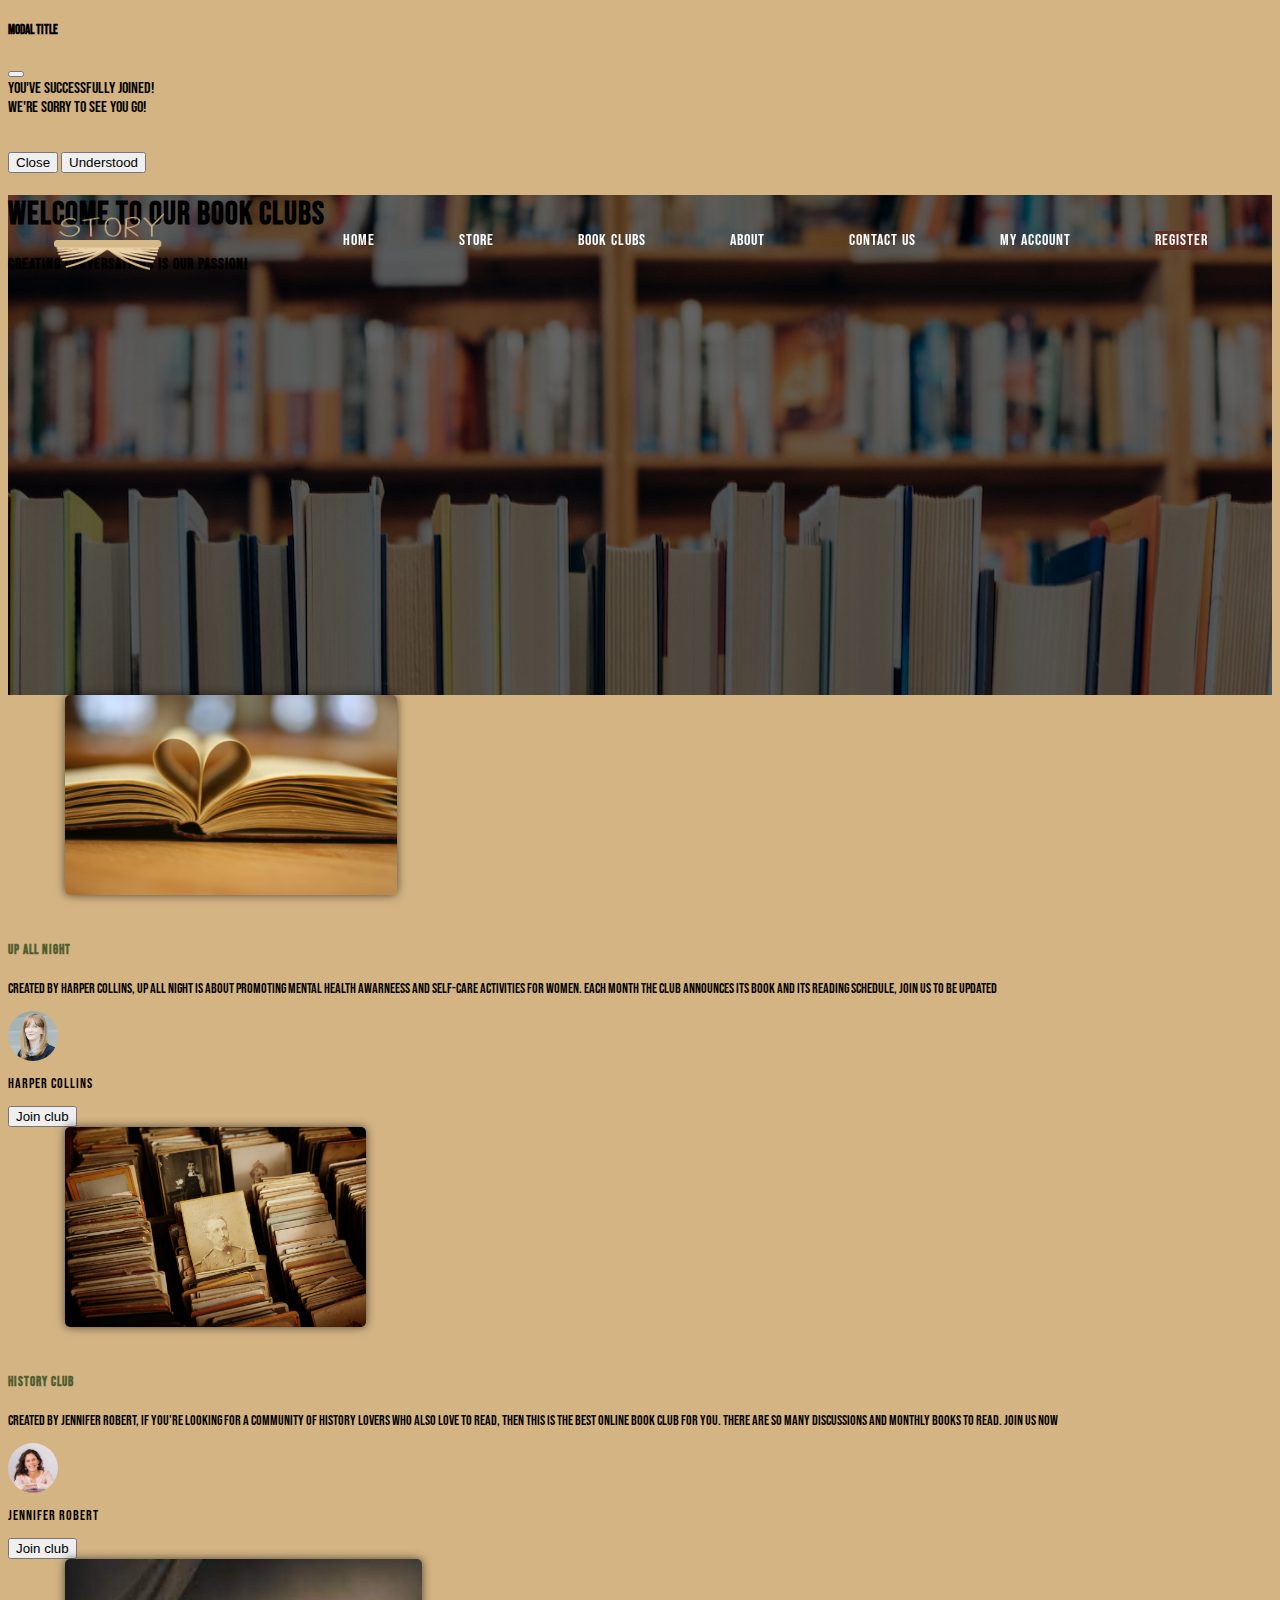
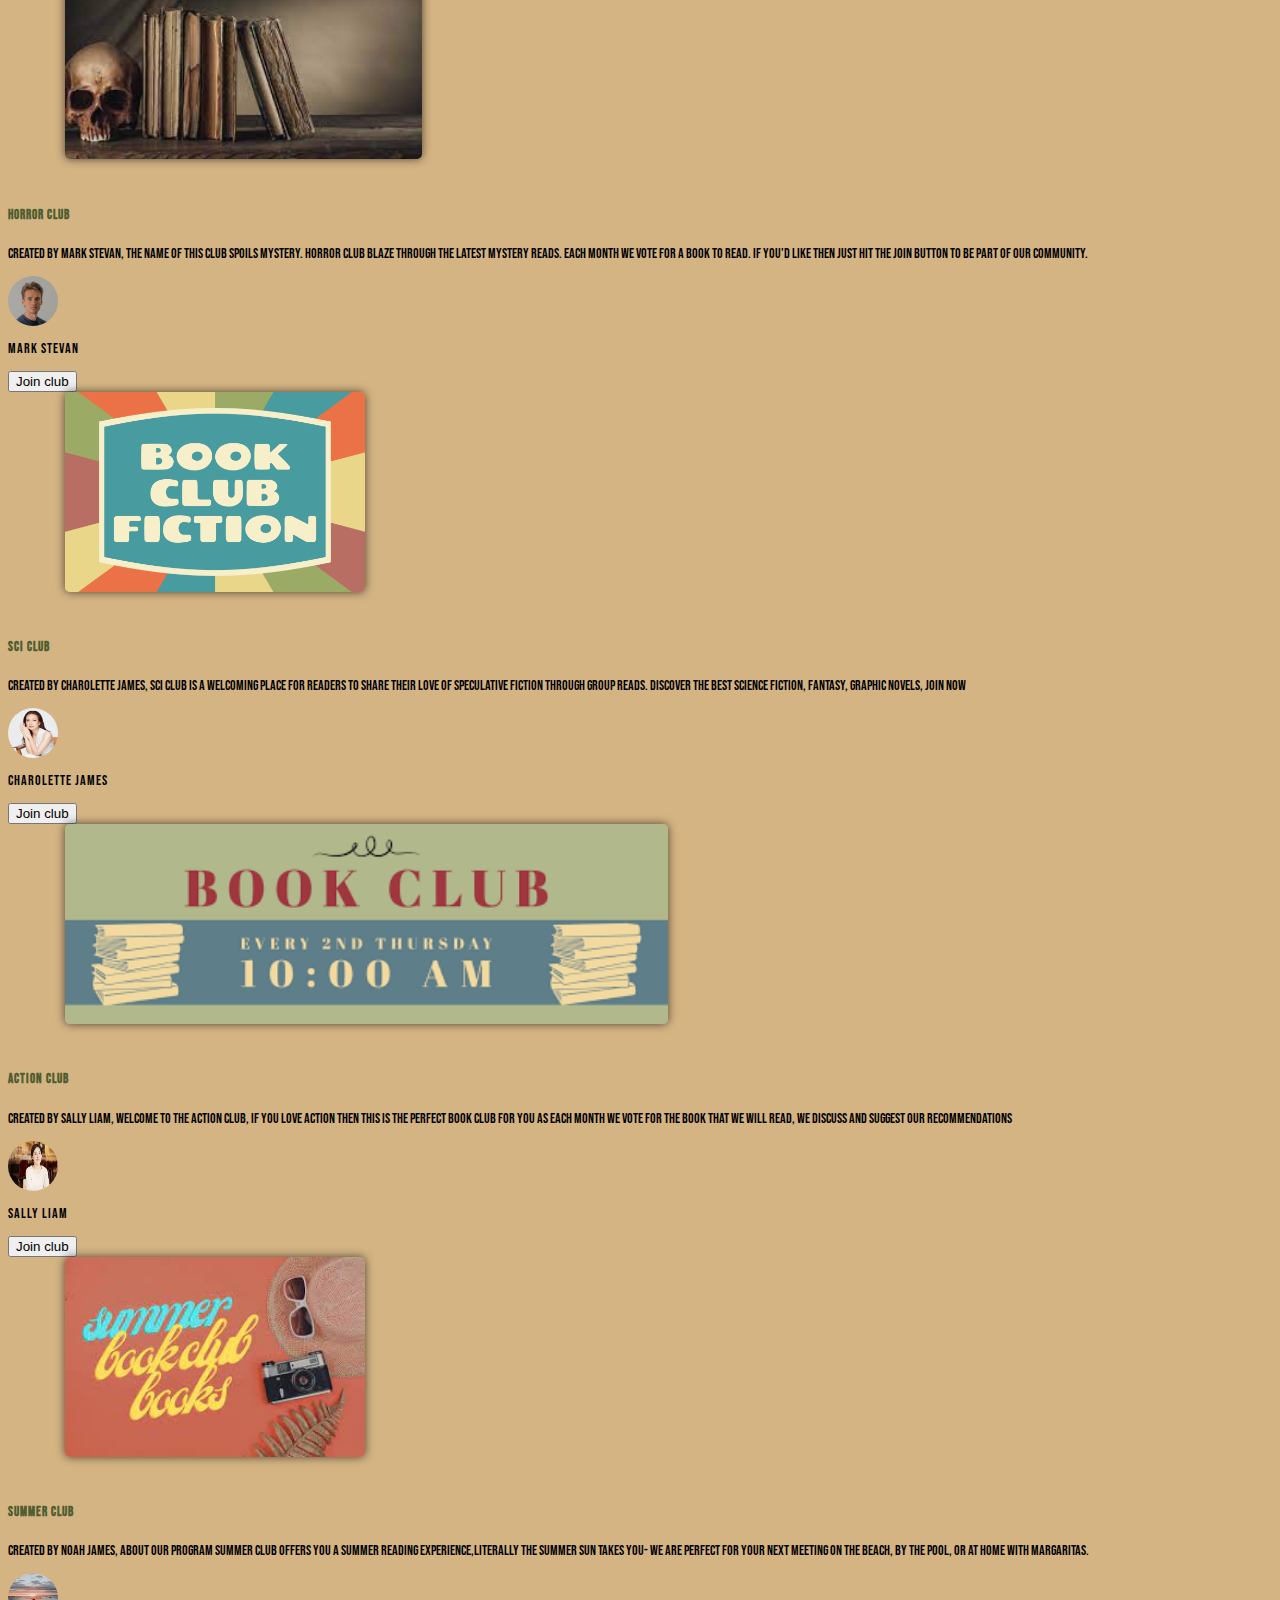
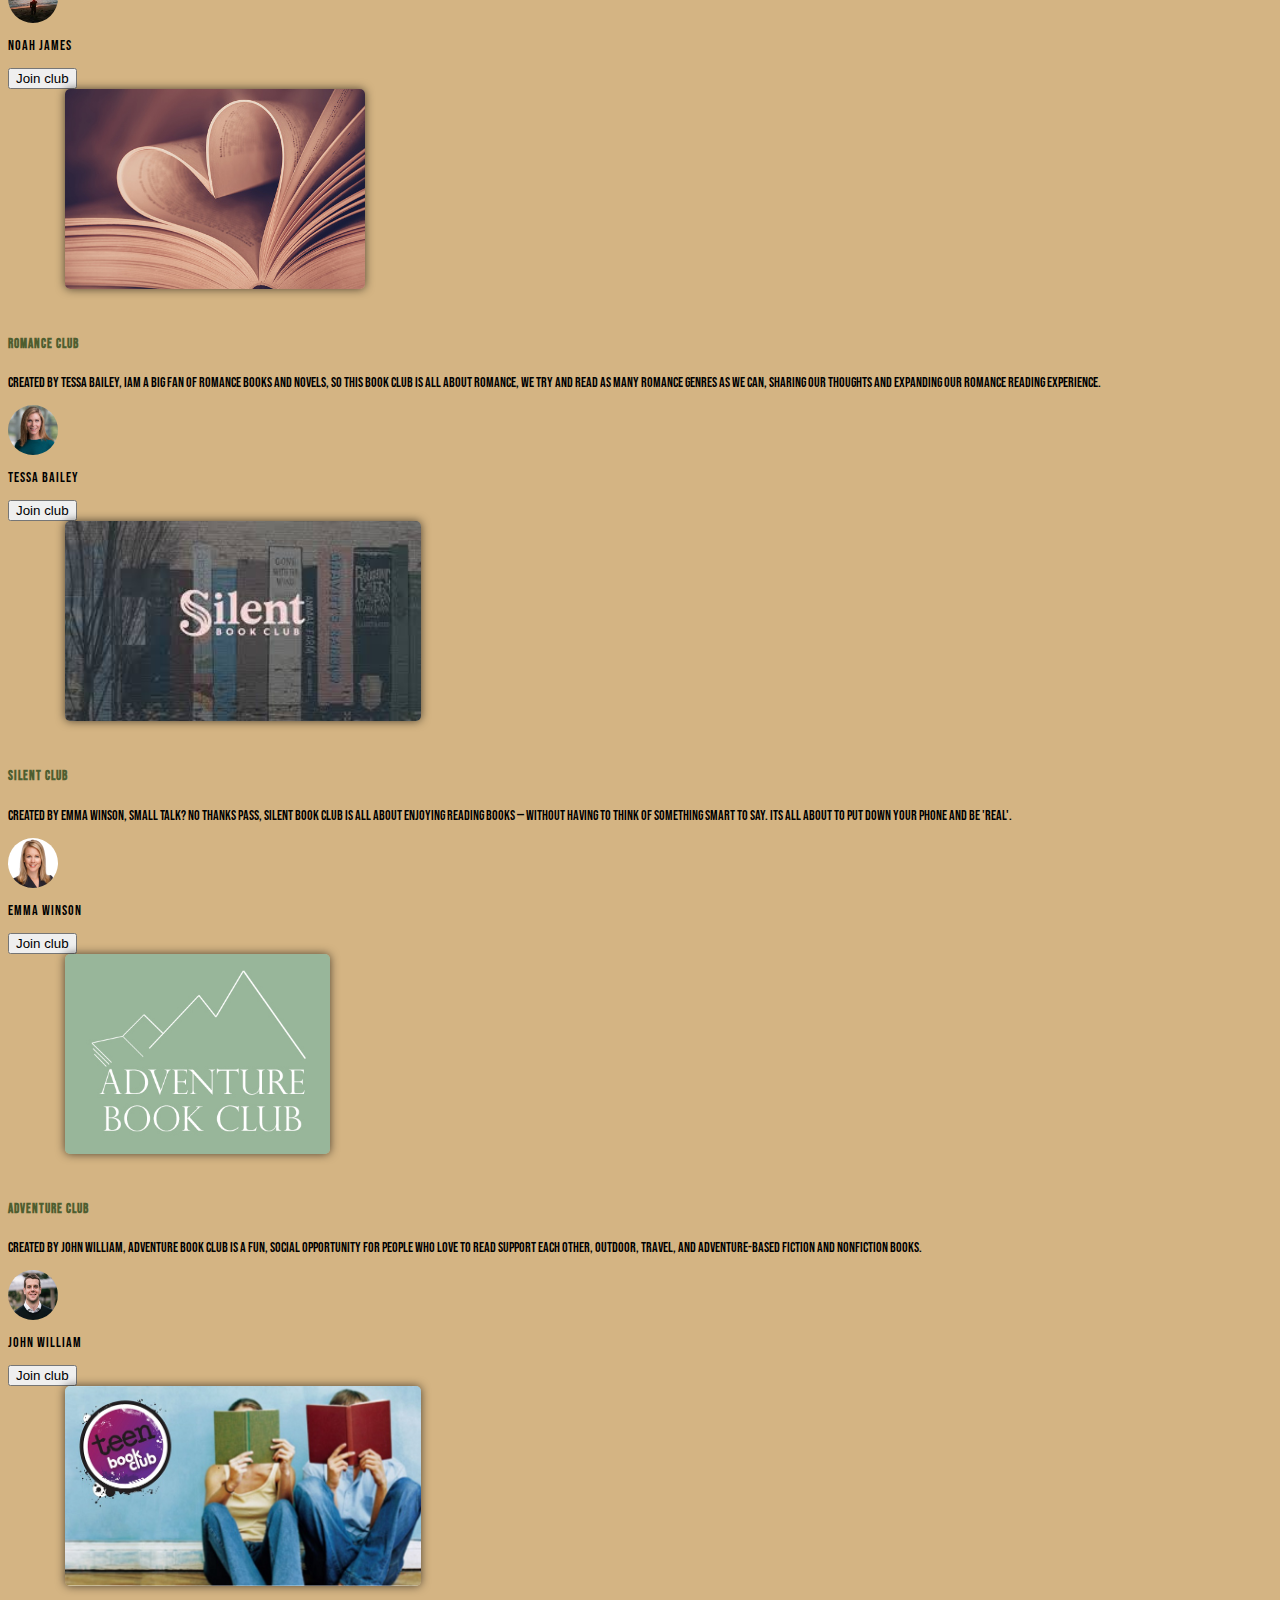
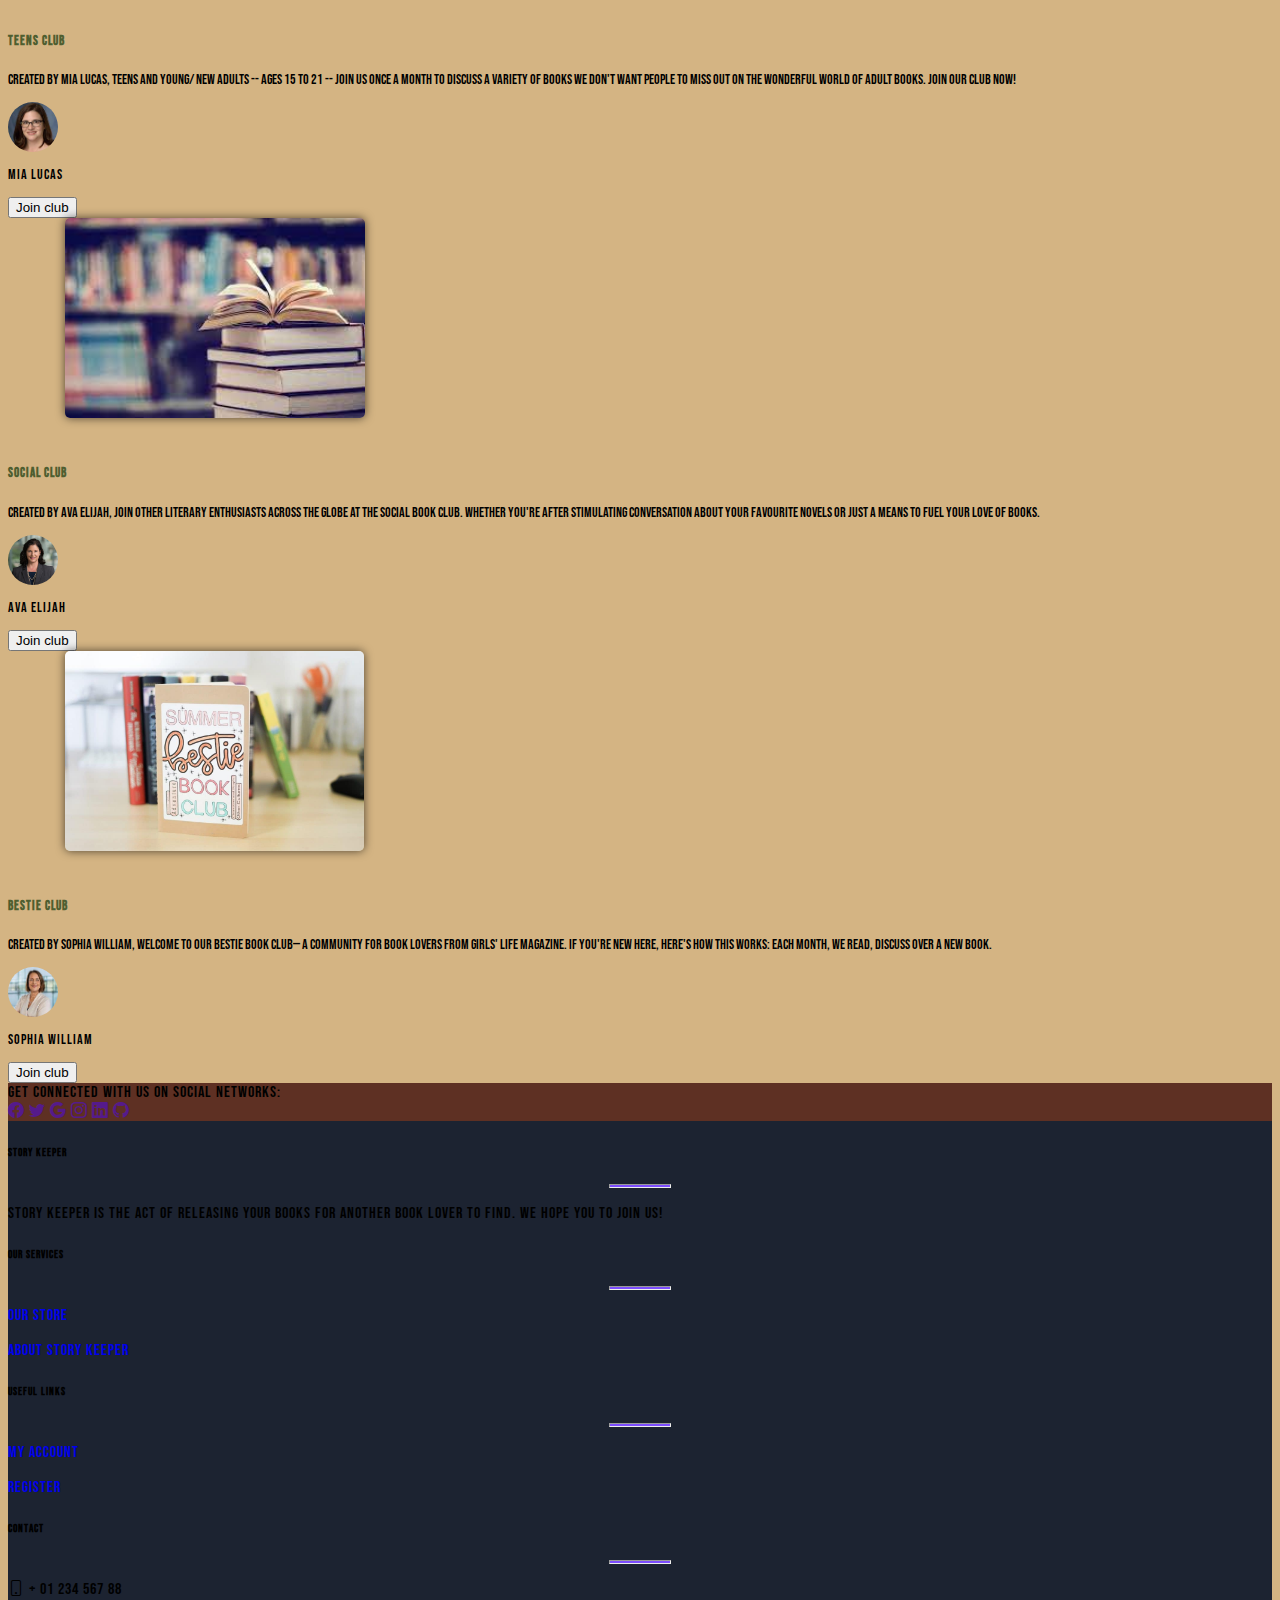
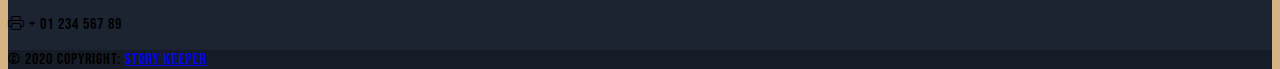
<file: index.html>
<!DOCTYPE html>
<html lang="en">
<head>
   <meta charset="UTF-8" />
   <meta http-equiv="X-UA-Compatible" content="IE=edge" />
   <meta name="viewport" content="width=device-width, initial-scale=1.0" />
   <link rel="stylesheet" href="css/style.css" />
   <link rel="icon" href="images/logo.png" />
   <link href="https://cdn.jsdelivr.net/npm/bootstrap@5.2.0-beta1/dist/css/bootstrap.min.css" rel="stylesheet"
      integrity="sha384-0evHe/X+R7YkIZDRvuzKMRqM+OrBnVFBL6DOitfPri4tjfHxaWutUpFmBp4vmVor" crossorigin="anonymous" />
   <link rel="stylesheet" href="https://cdn.jsdelivr.net/npm/bootstrap-icons@1.8.2/font/bootstrap-icons.css" />
   <link rel="stylesheet" href="https://maxcdn.bootstrapcdn.com/font-awesome/4.7.0/css/font-awesome.min.css" />
   <script src="https://code.jquery.com/jquery-3.3.1.js"></script>
   <title>Book Club</title>
</head>
<body class="bookClubBodyColor">
   <!-- Modal -->
<div class="modal fade" id="staticBackdrop" data-bs-backdrop="static" data-bs-keyboard="false" tabindex="-1" aria-labelledby="staticBackdropLabel" aria-hidden="true">
   <div class="modal-dialog">
     <div class="modal-content">
       <div class="modal-header">
         <h5 class="modal-title" id="staticBackdropLabel">Modal title</h5>
         <button type="button" class="btn-close" data-bs-dismiss="modal" aria-label="Close"></button>
       </div>
       <div class="modal-body">
        <div class="joinAlert alert alert-success p-5 text-center d-none">You've successfully joined!</div>
        <div class="leaveAlert alert alert-danger p-5 text-center d-none">We're sorry to see you go!</div>
        <div id="bookClubCardContent">
           <img id="bookClubCardImg" class="img-fluid w-100">
           <p id="bookClubCardText"></p>
        </div>
       </div>
       <div class="modal-footer">
         <button type="button" class="btn btn-secondary" data-bs-dismiss="modal">Close</button>
         <button type="button" class="btn btn-primary" data-bs-dismiss="modal">Understood</button>
       </div>
     </div>
   </div>
 </div>
 <!-- END Modal -->
   <header>
      <nav class="shadow-lg">
         <div class="menu-icon">
            <i class="fa fa-bars fa-2x"></i>
         </div>
         <div class="logo"><a href="" class="text-decoration-none"><img src="images/logo.png" width="120rem"></a></div>
         <div class="menu">
            <ul>
               <li><a href="#">Home</a></li>
               <li><a href="#">STORE</a></li>
               <li><a href="#">BOOK CLUBS</a></li>
               <li><a href="About.html">ABOUT</a></li>
               <li><a href="#">CONTACT US</a></li>
               <li><a class="btn btn-outline-success" href="#">My Account</a></li>
               <li><a class="btn btn-success" href="Registration.html">Register</a></li>
            </ul>
         </div>
      </nav>
      <div class="text-center bg-image">
         <div class="mask" style="background-color: rgba(0, 0, 0, 0.6)">
            <div class="d-flex justify-content-center align-items-center h-100">
               <div class="mt-5 text-white">
                  <h1 class="mb-3">Welcome to our book clubs</h1>
                  <h4 class="mb-5">Creating conversations is our passion!</h4>

               </div>
            </div>
         </div>
      </div>
   </header>
   <section id="bookClubCards" class="container">
      <div class="row">
         <div class="bookClubCard col-md-4 mt-5 mb-4">
            <div class="card profile-card-5 shadow-lg bg-white rounded">
               <div class="card-img-block">
                  <img class="card-img-top" src="images/Adult-Book-Club-768x462.png" alt="Card image cap">
               </div>
               <div class="card-body pt-0">
                  <h5 class="card-title">Up all night</h5>
                  <p class="card-text">created by harper collins, up all night is about promoting mental health
                     awarneess and self-care
                     activities for women. each month the club announces its book and its reading schedule, join us to
                     be updated </p>
                  <div class="profileStrip">
                     <div class="d-flex align-items-center">
                        <img class="profileAvatar me-4" src="images/emy.jpg">
                        <p class="profileName fw-semibold my-auto">Harper collins</p>
                     </div>
                  </div>
                  <button class="joinBtns d-block mx-auto btn btn-outline-success px-5 mt-4" data-bs-toggle="modal" data-bs-target="#staticBackdrop">
                     Join club
                  </button>
               </div>
            </div>
         </div>
         <div class="bookClubCard col-md-4 mt-5 mb-4">
            <div class="card profile-card-5 shadow-lg bg-white rounded">
               <div class="card-img-block">
                  <img class="card-img-top" src="images/history.jpg" alt="Card image cap">
               </div>
               <div class="card-body pt-0">
                  <h5 class="card-title">History club</h5>
                  <p class="card-text">Created by Jennifer Robert, if you're looking for a community of history lovers
                     who also love to read,
                     then this is the best online book club for you. There are so many discussions and monthly books to
                     read. join us now </p>
                  <div class="profileStrip">
                     <div class="d-flex align-items-center">
                        <img class="profileAvatar me-4" src="images/emma.jpg">
                        <p class="profileName fw-semibold my-auto">Jennifer Robert </p>
                     </div>
                  </div>
                  <button class="joinBtns d-block mx-auto btn btn-outline-success px-5 mt-4" data-bs-toggle="modal" data-bs-target="#staticBackdrop">
                     Join club
                  </button>
               </div>
            </div>
         </div>
         <div class="bookClubCard col-md-4 mt-5 mb-4">
            <div class="card profile-card-5 shadow-lg bg-white rounded">
               <div class="card-img-block">
                  <img class="card-img-top" src="images/crime.jpg" alt="Card image cap">
               </div>
               <div class="card-body pt-0">
                  <h5 class="card-title">Horror club</h5>
                  <p class="card-text">created by Mark Stevan, The name of this club spoils mystery. horror club blaze
                     through the latest mystery
                     reads. each month we vote for a book to read. if you'd like then just hit the join button to be
                     part of our community. </p>
                  <div class="profileStrip">
                     <div class="d-flex align-items-center">
                        <img class="profileAvatar me-4" src="images/julian-wan-WNoLnJo7tS8-unsplash.jpg">
                        <p class="profileName fw-semibold my-auto">Mark Stevan</p>
                     </div>
                  </div>
                  <button class="joinBtns d-block mx-auto btn btn-outline-success px-5 mt-4" data-bs-toggle="modal" data-bs-target="#staticBackdrop">
                     Join club
                  </button>
               </div>
            </div>
         </div>

      </div>
      <section id="bookClubCards" class="container">
         <div class="row">
            <div class="bookClubCard col-md-4 mt-5 mb-4">
               <div class="card profile-card-5 shadow-lg bg-white rounded">
                  <div class="card-img-block">
                     <img class="card-img-top" src="images/fclub.png" alt="Card image cap">
                  </div>
                  <div class="card-body pt-0">
                     <h5 class="card-title">Sci Club</h5>
                     <p class="card-text">created by charolette james, Sci Club is a welcoming place for readers to
                        share their love of
                        speculative fiction through group reads. Discover the best science fiction, fantasy, graphic
                        novels, Join now </p>
                     <div class="profileStrip">
                        <div class="d-flex align-items-center">
                           <img class="profileAvatar me-4" src="images/sci.jpg">
                           <p class="profileName fw-semibold my-auto">Charolette James</p>
                        </div>
                     </div>
                     <button class="joinBtns d-block mx-auto btn btn-outline-success px-5 mt-4" data-bs-toggle="modal" data-bs-target="#staticBackdrop">
                        Join club
                     </button>
                  </div>
               </div>
            </div>
            <div class="bookClubCard col-md-4 mt-5 mb-4">
               <div class="card profile-card-5 shadow-lg bg-white rounded">
                  <div class="card-img-block">
                     <img class="card-img-top" src="images/b.png" alt="Card image cap">
                  </div>
                  <div class="card-body pt-0">
                     <h5 class="card-title">Action Club</h5>
                     <p class="card-text">Created by sally liam, Welcome to The Action Club, if you love action then
                        this is the perfect book club for you as each month
                        we vote for the book that we will read, we discuss and suggest our recommendations </p>
                     <div class="profileStrip">
                        <div class="d-flex align-items-center">
                           <img class="profileAvatar me-4" src="images/action.jpg">
                           <p class="profileName fw-semibold my-auto">Sally Liam</p>
                        </div>
                     </div>
                     <button class="joinBtns d-block mx-auto btn btn-outline-success px-5 mt-4" data-bs-toggle="modal" data-bs-target="#staticBackdrop">
                        Join club
                     </button>
                  </div>
               </div>
            </div>
            <div class="bookClubCard col-md-4 mt-5 mb-4">
               <div class="card profile-card-5 shadow-lg bg-white rounded">
                  <div class="card-img-block">
                     <img class="card-img-top" src="images/suuclub.jpg" alt="Card image cap">
                  </div>
                  <div class="card-body pt-0">
                     <h5 class="card-title">Summer Club</h5>
                     <p class="card-text">Created by Noah James, about our program summer club offers you a summer
                        reading experience,literally the summer
                        sun takes you- we are perfect for your next meeting on the beach, by the pool, or at home with
                        margaritas.
                     </p>
                     <div class="profileStrip">
                        <div class="d-flex align-items-center">
                           <img class="profileAvatar me-4" src="images/man.jpg">
                           <p class="profileName fw-semibold my-auto">Noah James</p>
                        </div>
                     </div>
                     <button class="joinBtns d-block mx-auto btn btn-outline-success px-5 mt-4" data-bs-toggle="modal" data-bs-target="#staticBackdrop">
                        Join club
                     </button>
                  </div>
               </div>
            </div>
            <section id="bookClubCards" class="container">
               <div class="row">
                  <div class="bookClubCard col-md-4 mt-5 mb-4">
                     <div class="card profile-card-5 shadow-lg bg-white rounded">
                        <div class="card-img-block">
                           <img class="card-img-top" src="images/rclub.jpg" alt="Card image cap">
                        </div>
                        <div class="card-body pt-0">
                           <h5 class="card-title">Romance Club</h5>
                           <p class="card-text">created by Tessa Bailey, Iam a big fan of romance books and novels, so
                              this book club is all about romance,
                              We try and read as many romance genres as we can, sharing our thoughts and expanding our
                              romance reading experience. </p>
                           <div class="profileStrip">
                              <div class="d-flex align-items-center">
                                 <img class="profileAvatar me-4" src="images/jimy.jpg">
                                 <p class="profileName fw-semibold my-auto">Tessa Bailey</p>
                              </div>
                           </div>
                           <button class="joinBtns d-block mx-auto btn btn-outline-success px-5 mt-4" data-bs-toggle="modal" data-bs-target="#staticBackdrop">
                              Join club
                           </button>
                        </div>
                     </div>
                  </div>
                  <div class="bookClubCard col-md-4 mt-5 mb-4">
                     <div class="card profile-card-5 shadow-lg bg-white rounded">
                        <div class="card-img-block">
                           <img class="card-img-top" src="images/sclub.jpg" alt="Card image cap">
                        </div>
                        <div class="card-body pt-0">
                           <h5 class="card-title">Silent club</h5>
                           <p class="card-text">Created by emma winson, Small Talk? No Thanks Pass, Silent Book Club is
                              all
                              about enjoying reading books — without having to think of something smart to say. its all
                              about to put
                              down your phone and be 'real'. </p>
                           <div class="profileStrip">
                              <div class="d-flex align-items-center">
                                 <img class="profileAvatar me-4" src="images/winson.jpg">
                                 <p class="profileName fw-semibold my-auto">emma winson</p>
                              </div>
                           </div>
                           <button class="joinBtns d-block mx-auto btn btn-outline-success px-5 mt-4" data-bs-toggle="modal" data-bs-target="#staticBackdrop">
                              Join club
                           </button>
                        </div>
                     </div>
                  </div>
                  <div class="bookClubCard col-md-4 mt-5 mb-4">
                     <div class="card profile-card-5 shadow-lg bg-white rounded">
                        <div class="card-img-block">
                           <img class="card-img-top" src="images/adv.jpeg" alt="Card image cap">
                        </div>
                        <div class="card-body pt-0">
                           <h5 class="card-title">Adventure Club</h5>
                           <p class="card-text">created by john william, Adventure Book Club is a fun, social
                              opportunity
                              for people who love to read support each other, outdoor, travel, and adventure-based
                              fiction and nonfiction books. </p>
                           <div class="profileStrip">
                              <div class="d-flex align-items-center">
                                 <img class="profileAvatar me-4" src="images/mark.jpg">
                                 <p class="profileName fw-semibold my-auto">John william</p>
                              </div>
                           </div>
                           <button class="joinBtns d-block mx-auto btn btn-outline-success px-5 mt-4" data-bs-toggle="modal" data-bs-target="#staticBackdrop">
                              Join club
                           </button>
                        </div>
                     </div>
                  </div>
                  <section id="bookClubCards" class="container">
                     <div class="row">
                        <div class="bookClubCard col-md-4 mt-5 mb-4">
                           <div class="card profile-card-5 shadow-lg bg-white rounded">
                              <div class="card-img-block">
                                 <img class="card-img-top" src="images/teen.jpg" alt="Card image cap">
                              </div>
                              <div class="card-body pt-0">
                                 <h5 class="card-title">Teens Club</h5>
                                 <p class="card-text">created by Mia Lucas, Teens and young/ new adults -- ages 15 to 21
                                    -- join us once a month to discuss a variety of books
                                    we don't want people to miss out on the wonderful world of adult books. Join our
                                    club now!
                                 </p>
                                 <div class="profileStrip">
                                    <div class="d-flex align-items-center">
                                       <img class="profileAvatar me-4" src="images/mia.jpg">
                                       <p class="profileName fw-semibold my-auto">Mia Lucas</p>
                                    </div>
                                 </div>
                                 <button class="joinBtns d-block mx-auto btn btn-outline-success px-5 mt-4" data-bs-toggle="modal" data-bs-target="#staticBackdrop">
                                    Join club
                                 </button>
                              </div>
                           </div>
                        </div>
                        <div class="bookClubCard col-md-4 mt-5 mb-4">
                           <div class="card profile-card-5 shadow-lg bg-white rounded">
                              <div class="card-img-block">
                                 <img class="card-img-top" src="images/sco.jpg" alt="Card image cap">
                              </div>
                              <div class="card-body pt-0">
                                 <h5 class="card-title">Social Club</h5>
                                 <p class="card-text">Created by Ava Elijah, Join other literary enthusiasts across the
                                    globe at the Social Book Club.
                                    Whether you're after stimulating conversation about your favourite novels or just a
                                    means to fuel your love of books. </p>
                                 <div class="profileStrip">
                                    <div class="d-flex align-items-center">
                                       <img class="profileAvatar me-4" src="images/ava.jpg">
                                       <p class="profileName fw-semibold my-auto">Ava Elijah</p>
                                    </div>
                                 </div>
                                 <button class="joinBtns d-block mx-auto btn btn-outline-success px-5 mt-4" data-bs-toggle="modal" data-bs-target="#staticBackdrop">
                                    Join club
                                 </button>
                              </div>
                           </div>
                        </div>
                        <div class="bookClubCard col-md-4 mt-5 mb-4">
                           <div class="card profile-card-5 shadow-lg bg-white rounded">
                              <div class="card-img-block">
                                 <img class="card-img-top" src="images/coclub.jpeg" alt="Card image cap">
                              </div>
                              <div class="card-body pt-0">
                                 <h5 class="card-title">Bestie Club</h5>
                                 <p class="card-text">created by Sophia William, Welcome to our Bestie Book Club— a
                                    community for book lovers from Girls' Life magazine.
                                    If you're new here, Here's how this works: Each month, we read, discuss over a new
                                    book. </p>
                                 <div class="profileStrip">
                                    <div class="d-flex align-items-center">
                                       <img class="profileAvatar me-4" src="images/sophia.jpg">
                                       <p class="profileName fw-semibold my-auto">Sophia william</p>
                                    </div>
                                 </div>
                                 <button class="joinBtns d-block mx-auto btn btn-outline-success px-5 mt-4" data-bs-toggle="modal" data-bs-target="#staticBackdrop">
                                    Join club
                                 </button>
                              </div>
                           </div>
                        </div>

                     </div>
               </div>
         </div>

         </div>
      </section>
   </section>
   <!-- Footer -->
   <footer class="text-center text-lg-start text-white" style="background-color: #1c2331">
      <!-- Section: Social media -->
      <section class="d-flex justify-content-between p-4" style="background-color: #5E3023">
         <!-- Left -->
         <div class="me-5">
            <span>Get connected with us on social networks:</span>
         </div>
         <!-- Left -->

         <!-- Right -->
         <div class="socialMedia">
            <a href="" class="text-white me-4">
               <i class="bi bi-facebook"></i>
            </a>
            <a href="" class="text-white me-4">
               <i class="bi bi-twitter"></i>
            </a>
            <a href="" class="text-white me-4">
               <i class="bi bi-google"></i>
            </a>
            <a href="" class="text-white me-4">
               <i class="bi bi-instagram"></i>
            </a>
            <a href="" class="text-white me-4">
               <i class="bi bi-linkedin"></i>
            </a>
            <a href="" class="text-white me-4">
               <i class="bi bi-github"></i>
            </a>
         </div>
         <!-- Right -->
      </section>
      <!-- Section: Social media -->

      <!-- Section: Links  -->
      <section class="footerLinks">
         <div class="container text-center text-md-start mt-5">
            <!-- Grid row -->
            <div class="row mt-3">
               <!-- Grid column -->
               <div class="col-md-3 col-lg-4 col-xl-3 mx-auto mb-4">
                  <!-- Content -->
                  <h6 class="text-uppercase fw-bold">Story Keeper</h6>
                  <hr class="mb-4 mt-0 d-inline-block mx-auto"
                     style="width: 60px; background-color: #7c4dff; height: 2px" />
                  <p>
                     Story Keeper is the act of releasing your books for another book lover to find. We hope you to
                     join us!
                  </p>
               </div>
               <!-- Grid column -->

               <!-- Grid column -->
               <div class="col-md-2 col-lg-2 col-xl-2 mx-auto mb-4">
                  <!-- Links -->
                  <h6 class="text-uppercase fw-bold">our services</h6>
                  <hr class="mb-4 mt-0 d-inline-block mx-auto"
                     style="width: 60px; background-color: #7c4dff; height: 2px" />
                  <p>
                     <a href="#!" class="text-white ">Our Store</a>
                  </p>
                  <p>
                     <a href="#!" class="text-white">About Story Keeper</a>
                  </p>
               </div>
               <!-- Grid column -->

               <!-- Grid column -->
               <div class="col-md-3 col-lg-2 col-xl-2 mx-auto mb-4">
                  <!-- Links -->
                  <h6 class="text-uppercase fw-bold">Useful links</h6>
                  <hr class="mb-4 mt-0 d-inline-block mx-auto"
                     style="width: 60px; background-color: #7c4dff; height: 2px" />
                  <p>
                     <a href="#!" class="text-white">My Account</a>
                  </p>
                  <p>
                     <a href="#!" class="text-white">Register</a>
                  </p>

               </div>
               <!-- Grid column -->

               <!-- Grid column -->
               <div class="col-md-4 col-lg-3 col-xl-3 mx-auto mb-md-0 mb-4">
                  <!-- Links -->
                  <h6 class="text-uppercase fw-bold">Contact</h6>
                  <hr class="mb-4 mt-0 d-inline-block mx-auto"
                     style="width: 60px; background-color: #7c4dff; height: 2px" />
                  <p><i class="bi bi-phone mr-3"></i> + 01 234 567 88</p>
                  <p><i class="bi bi-printer mr-3"></i> + 01 234 567 89</p>
               </div>
               <!-- Grid column -->
            </div>
            <!-- Grid row -->
         </div>
      </section>
      <!-- Section: Links  -->

      <!-- Copyright -->
      <div class="text-center p-3" style="background-color: rgba(0, 0, 0, 0.2)">
         © 2020 Copyright:
         <a href="#!" class="text-white text-decoration-none">Story Keeper</a>
      </div>
      <!-- Copyright -->
   </footer>
   <!-- Footer -->
   <script src="https://cdn.jsdelivr.net/npm/bootstrap@5.2.0-beta1/dist/js/bootstrap.bundle.min.js"
      integrity="sha384-pprn3073KE6tl6bjs2QrFaJGz5/SUsLqktiwsUTF55Jfv3qYSDhgCecCxMW52nD2"
      crossorigin="anonymous"></script>
   <script src="assets/js/script.js"></script>
</body>

</html>
</file>
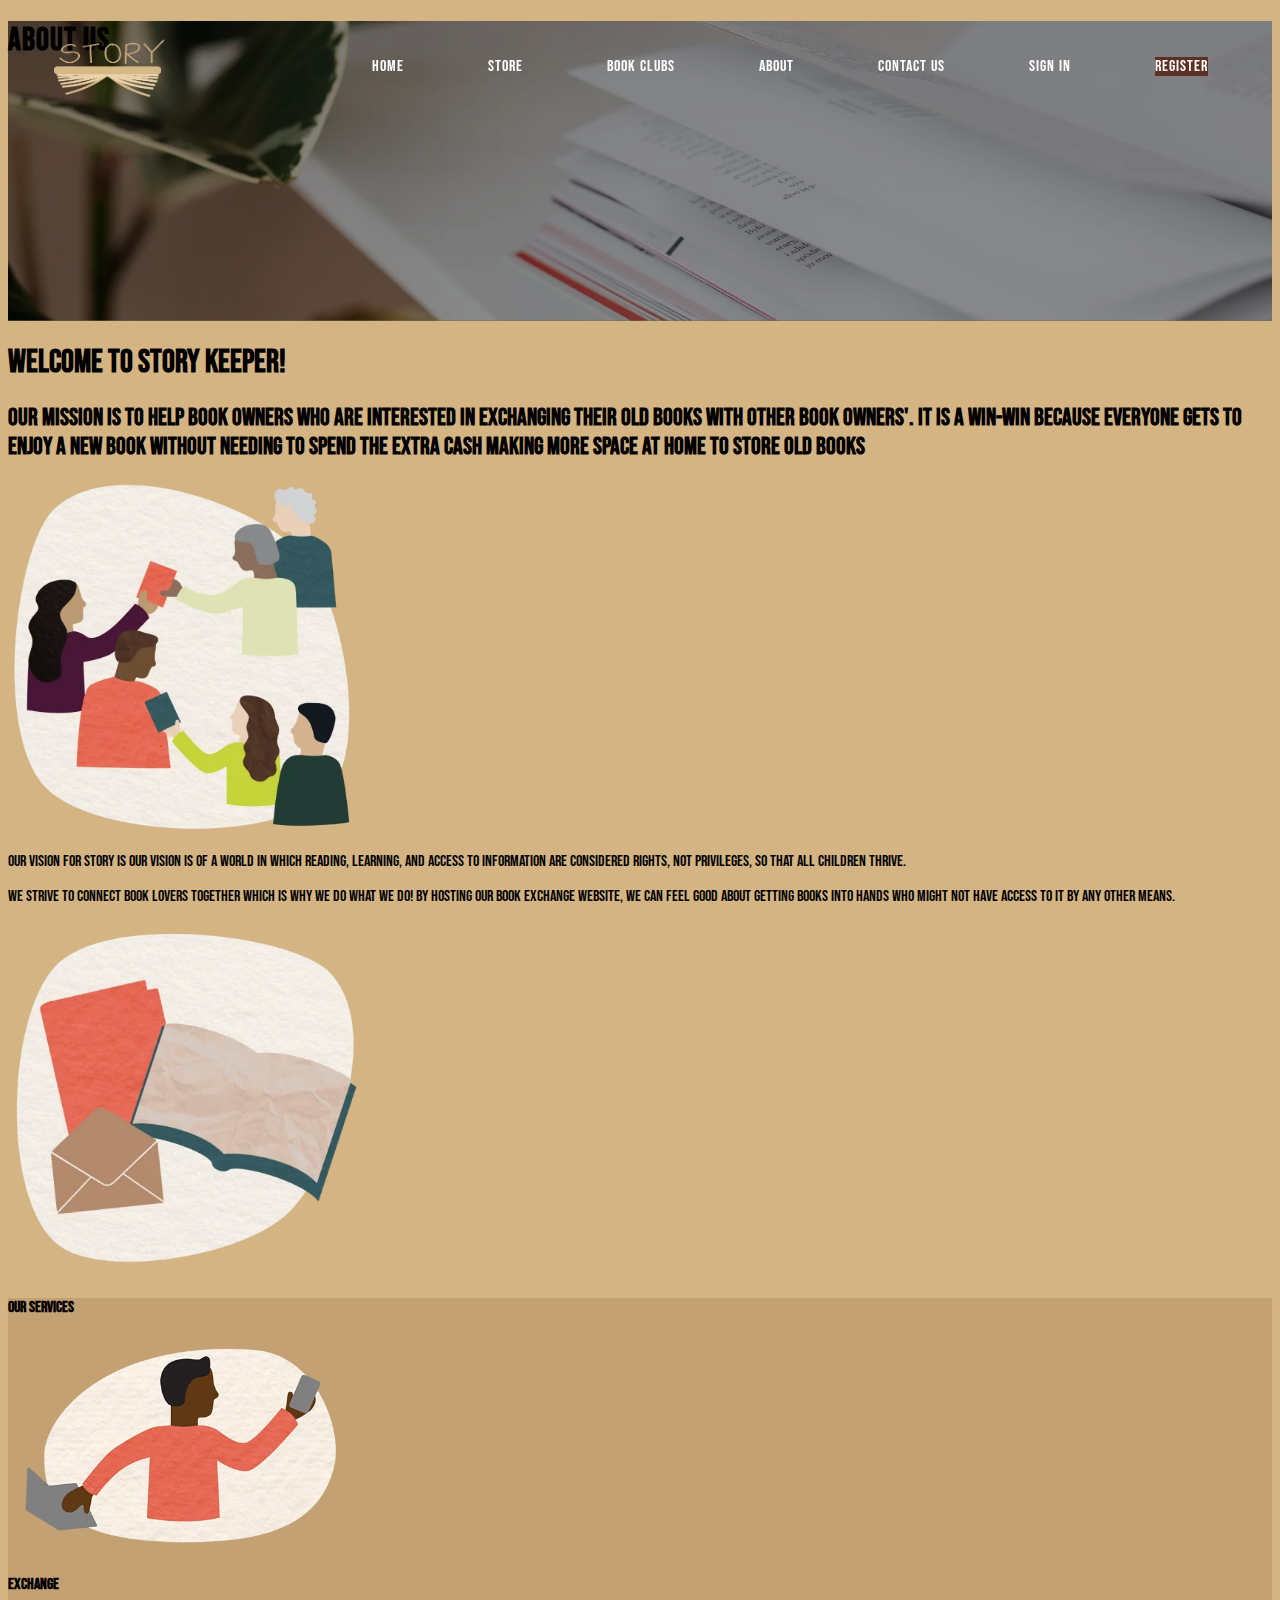
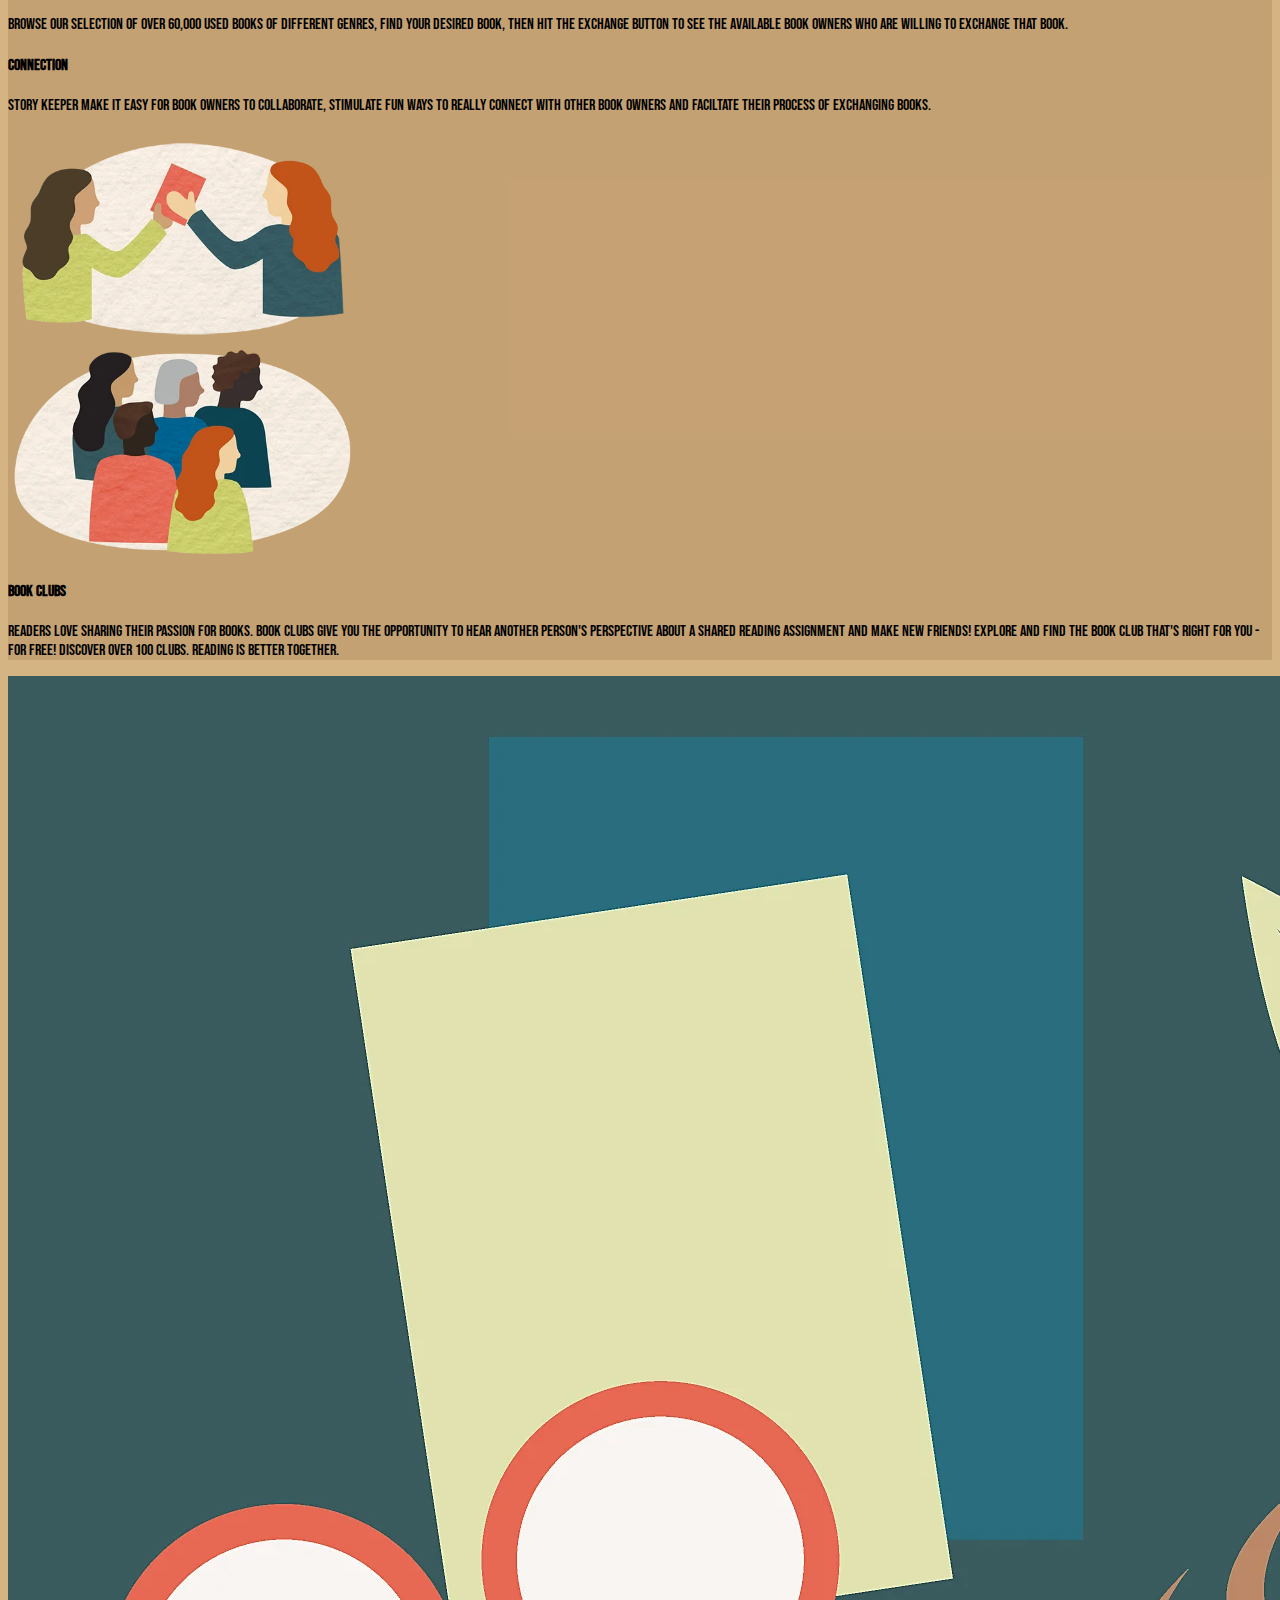
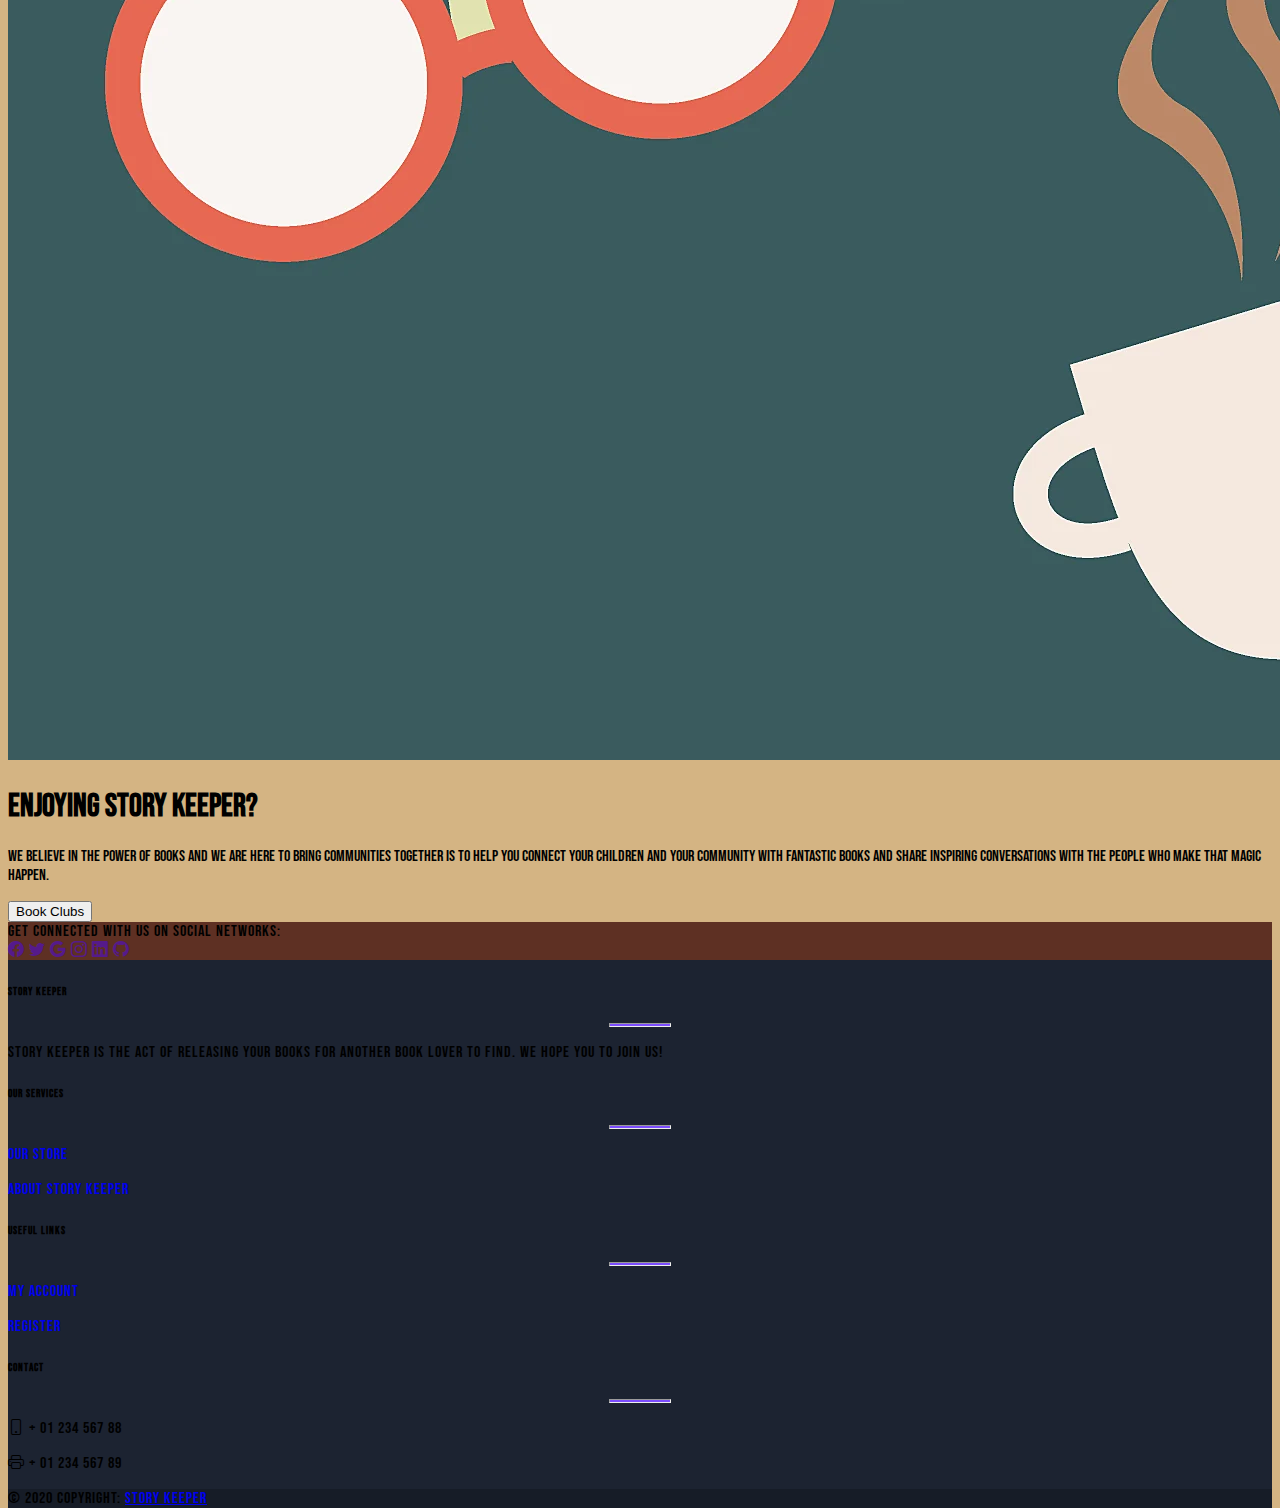
<file: About.html>
<!DOCTYPE html>
<html lang="en">

<head>
    <meta charset="UTF-8" />
    <meta http-equiv="X-UA-Compatible" content="IE=edge" />
    <meta name="viewport" content="width=device-width, initial-scale=1.0" />
    <link rel="stylesheet" href="css/style.css" />
    <link rel="icon" href="images/logo.png" />
    <link href="https://cdn.jsdelivr.net/npm/bootstrap@5.2.0-beta1/dist/css/bootstrap.min.css" rel="stylesheet"
        integrity="sha384-0evHe/X+R7YkIZDRvuzKMRqM+OrBnVFBL6DOitfPri4tjfHxaWutUpFmBp4vmVor" crossorigin="anonymous" />
    <link rel="stylesheet" href="https://cdn.jsdelivr.net/npm/bootstrap-icons@1.8.2/font/bootstrap-icons.css" />
    <link rel="stylesheet" href="https://maxcdn.bootstrapcdn.com/font-awesome/4.7.0/css/font-awesome.min.css" />
    <script src="https://code.jquery.com/jquery-3.3.1.js"></script>
    <title>About us</title>
</head>

<body class="bookClubBodyColor">
    <header>
        <nav class="shadow-lg">
            <div class="menu-icon">
                <i class="fa fa-bars fa-2x"></i>
            </div>
            <div class="logo"><a href="" class="text-decoration-none"><img src="images/logo.png" width="120rem"></a>
            </div>
            <div class="menu">
                <ul>
                    <li><a href="#">Home</a></li>
                    <li><a href="#">STORE</a></li>
                    <li><a href="index.php">BOOK CLUBS</a></li>
                    <li><a href="About.html">ABOUT</a></li>
                    <li><a href="#">CONTACT US</a></li>
                    <li><a class="btn btn-outline-success" href="#">SIGN IN</a></li>
                    <li><a class="btn btn-success" href="Registration.html">REGISTER</a></li>
                </ul>
            </div>
        </nav>
        <div class="text-center bg-image-AboutUs">
            <div class="mask" style="background-color: rgba(0, 0, 0, 0.4)">
                <div class="d-flex justify-content-center align-items-center h-100">
                    <div class="mt-5 text-white">
                        <h1 class="mb-3">ABOUT US</h1>
                    </div>
                </div>
            </div>
        </div>
    </header>
    <section id="#" class="container">
        <div class="intro">
            <h1 class="display-6 my-5 w-75 mx-auto text-center">Welcome To Story Keeper!</h1>
            <h2 class="display-6 my-5 w-75 mx-auto text-center">Our mission is to help book owners who are interested in exchanging
                their old books with other book owners'. It is a win-win because everyone gets to enjoy 
                a new book without needing to spend the extra cash making more space at home to store old books</h2>
            <div class="items-list">
                <div class="container col-xxl-8 px-4 ">
                    <div class="row flex-lg-row-reverse align-items-center g-5 py-5">
                        <div class="col-12 col-sm-8 col-lg-6">
                            <img src="images/our-vision.png" class="d-block mx-lg-auto img-fluid" alt="Bootstrap Themes"
                                width="350rem" loading="lazy">
                        </div>
                        <div class="col-lg-6">
                        
                            <p class="lead">Our vision for Story is Our vision is of a world in which reading, learning,
                                 and access to information are considered rights, not privileges, so that all children thrive.</p>
                        </div>
                    </div>
                </div>
                <div class="container col-xxl-8 px-4">
                    <div class="row flex-lg-row-reverse align-items-center g-5 py-5">
                        <div class="col-lg-6">
                            <p class="lead">We strive to connect book lovers together which is why we do what we do! By hosting our book exchange website,
                                 we can feel good about getting books into hands who might not have access to it by any other means.</p>
                        </div>
                        <div class="col-12 col-sm-8 col-lg-6">
                            <img src="images/we-create-bookclubs.png" class="d-block mx-lg-auto img-fluid"
                                alt="Bootstrap Themes" width="350rem" loading="lazy">
                        </div>

                    </div>
                </div>
            </div>
        </div>
    </section>
    <section class="ourTeam py-5">
        <div class="container">
            <h4 class="display-3 text-center py-5">
                Our Services
            </h4>
            <div class="items-list">
                <div class="container col-xxl-8 px-4 ">
                    <div class="row flex-lg-row-reverse align-items-center g-5 py-5">
                        <div class="col-12 col-sm-8 col-lg-6">
                            <img src="images/value1.png" class="d-block mx-lg-auto img-fluid" alt="Bootstrap Themes"
                                width="350rem" loading="lazy">
                        </div>
                        <div class="col-lg-6">
                            <p class="lead">
                            <h4>Exchange</h4>
                            Browse our selection of over 60,000 used Books of different genres, find your desired book, then hit the exchange 
                            button to see the available book owners who are willing to exchange that book.
                            </p>
                        </div>
                    </div>
                </div>
                <div class="container col-xxl-8 px-4">
                    <div class="row flex-lg-row-reverse align-items-center g-5 py-5">
                        <div class="col-lg-6">
                            <p class="lead">
                            <h4>Connection</h4>
                            Story Keeper make it easy for book owners to collaborate, stimulate fun ways to really connect with
                            other book owners and faciltate their process of exchanging books.</p>
                        </div>
                        <div class="col-12 col-sm-8 col-lg-6">
                            <img src="images/value2.png" class="d-block mx-lg-auto img-fluid" alt="Bootstrap Themes"
                                width="350rem" loading="lazy">
                        </div>
    
                    </div>
                </div>
                <div class="container col-xxl-8 px-4 ">
                    <div class="row flex-lg-row-reverse align-items-center g-5 py-5">
                        <div class="col-12 col-sm-8 col-lg-6">
                            <img src="images/value3.png" class="d-block mx-lg-auto img-fluid" alt="Bootstrap Themes"
                                width="350rem" loading="lazy">
                        </div>
                        <div class="col-lg-6">
                            <p class="lead">
                            <h4>Book Clubs</h4>
                            <p>Readers love sharing their passion for books. Book clubs give you the opportunity to hear another person's perspective about a shared reading assignment and make new friends!
                                Explore and Find the book club that's right for you - for free! Discover over 100 clubs. Reading is better together.</p>
                        </div>
                    </div>
                </div>
            </div>
           
    </section>
    <section id="#" class="container">
        <div class="intro">
        <div class="container">
            <div class="donate py-4"><img class="w-100 mx-auto d-block py-5" src="images/patreon.png">
                <h1 class="display-4 text-center">Enjoying Story Keeper?</h1>
                <p class="text-center fs-4">We believe in the power of books and we are here to bring communities together  is to help you connect your children 
                    and your community with fantastic books and share inspiring conversations with the people who make that magic happen.</p>
                <a class="text-decoration-none" href="index.php"><button class="btn btn-outline-dark btn-lg mx-auto d-block">Book Clubs</button></a>
            </div>

        </div>
        </div>
        </section>
 <!-- Footer -->
 <footer class="text-center text-lg-start text-white" style="background-color: #1c2331">
    <!-- Section: Social media -->
    <section class="d-flex justify-content-between p-4" style="background-color: #5E3023">
       <!-- Left -->
       <div class="me-5">
          <span>Get connected with us on social networks:</span>
       </div>
       <!-- Left -->

       <!-- Right -->
       <div class="socialMedia">
          <a href="" class="text-white me-4">
             <i class="bi bi-facebook"></i>
          </a>
          <a href="" class="text-white me-4">
             <i class="bi bi-twitter"></i>
          </a>
          <a href="" class="text-white me-4">
             <i class="bi bi-google"></i>
          </a>
          <a href="" class="text-white me-4">
             <i class="bi bi-instagram"></i>
          </a>
          <a href="" class="text-white me-4">
             <i class="bi bi-linkedin"></i>
          </a>
          <a href="" class="text-white me-4">
             <i class="bi bi-github"></i>
          </a>
       </div>
       <!-- Right -->
    </section>
    <!-- Section: Social media -->

    <!-- Section: Links  -->
    <section class="footerLinks">
       <div class="container text-center text-md-start mt-5">
          <!-- Grid row -->
          <div class="row mt-3">
             <!-- Grid column -->
             <div class="col-md-3 col-lg-4 col-xl-3 mx-auto mb-4">
                <!-- Content -->
                <h6 class="text-uppercase fw-bold">Story Keeper</h6>
                <hr class="mb-4 mt-0 d-inline-block mx-auto"
                   style="width: 60px; background-color: #7c4dff; height: 2px" />
                <p>
                   Story Keeper is the act of releasing your books for another book lover to find. We hope you to join us!
                </p>
             </div>
             <!-- Grid column -->

             <!-- Grid column -->
             <div class="col-md-2 col-lg-2 col-xl-2 mx-auto mb-4">
                <!-- Links -->
                <h6 class="text-uppercase fw-bold">our services</h6>
                <hr class="mb-4 mt-0 d-inline-block mx-auto"
                   style="width: 60px; background-color: #7c4dff; height: 2px" />
                <p>
                   <a href="#!" class="text-white ">Our Store</a>
                </p>
                <p>
                   <a href="#!" class="text-white">About Story Keeper</a>
                </p>
             </div>
             <!-- Grid column -->

             <!-- Grid column -->
             <div class="col-md-3 col-lg-2 col-xl-2 mx-auto mb-4">
                <!-- Links -->
                <h6 class="text-uppercase fw-bold">Useful links</h6>
                <hr class="mb-4 mt-0 d-inline-block mx-auto"
                   style="width: 60px; background-color: #7c4dff; height: 2px" />
                <p>
                   <a href="#!" class="text-white">My Account</a>
                </p>
                <p>
                   <a href="#!" class="text-white">Register</a>
                </p>
                
             </div>
             <!-- Grid column -->

             <!-- Grid column -->
             <div class="col-md-4 col-lg-3 col-xl-3 mx-auto mb-md-0 mb-4">
                <!-- Links -->
                <h6 class="text-uppercase fw-bold">Contact</h6>
                <hr class="mb-4 mt-0 d-inline-block mx-auto"
                   style="width: 60px; background-color: #7c4dff; height: 2px" />
                <p><i class="bi bi-phone mr-3"></i> + 01 234 567 88</p>
                <p><i class="bi bi-printer mr-3"></i> + 01 234 567 89</p>
             </div>
             <!-- Grid column -->
          </div>
          <!-- Grid row -->
       </div>
    </section>
    <!-- Section: Links  -->

    <!-- Copyright -->
    <div class="text-center p-3" style="background-color: rgba(0, 0, 0, 0.2)">
       © 2020 Copyright:
       <a href="#!" class="text-white text-decoration-none">Story Keeper</a>
    </div>
    <!-- Copyright -->
 </footer>
 <!-- Footer -->
    <script src="https://cdn.jsdelivr.net/npm/bootstrap@5.2.0-beta1/dist/js/bootstrap.bundle.min.js"
        integrity="sha384-pprn3073KE6tl6bjs2QrFaJGz5/SUsLqktiwsUTF55Jfv3qYSDhgCecCxMW52nD2"
        crossorigin="anonymous"></script>
    <script src="assets/js/script.js"></script>
</body>

</html>
</file>
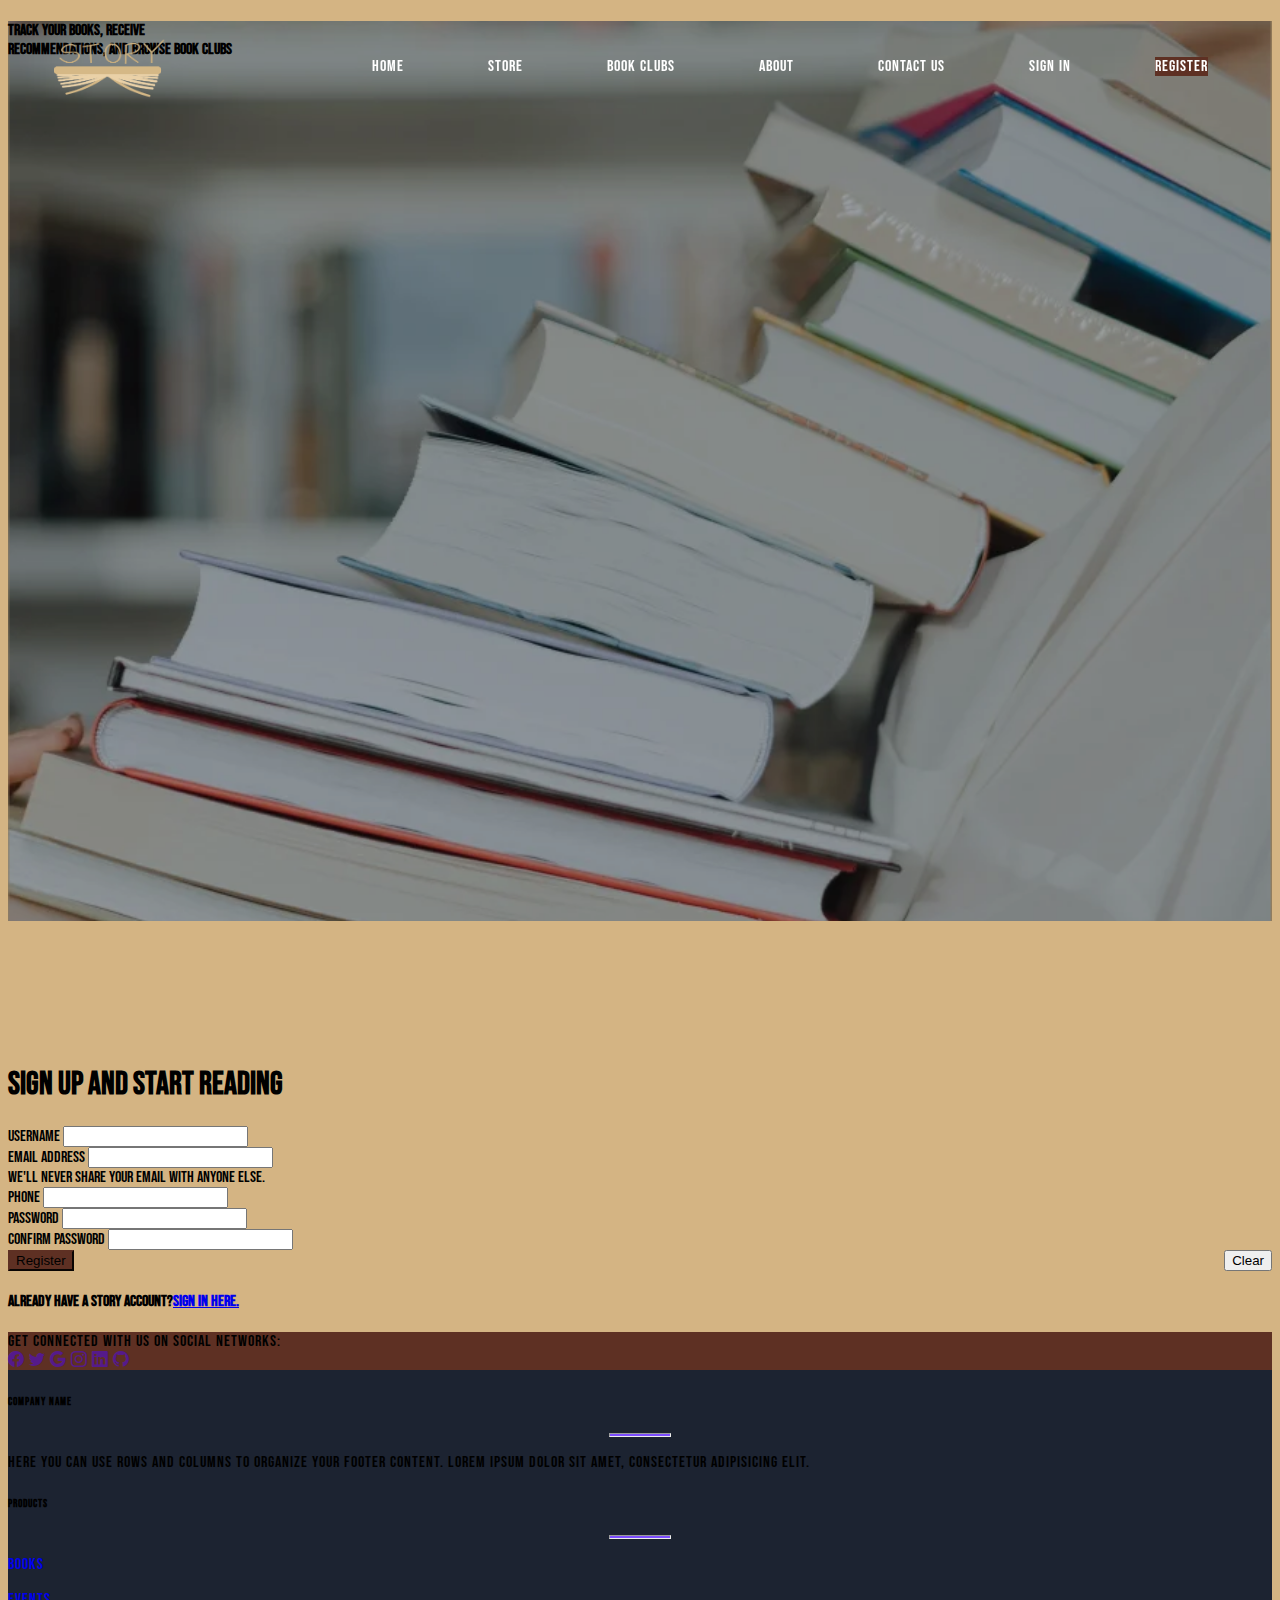
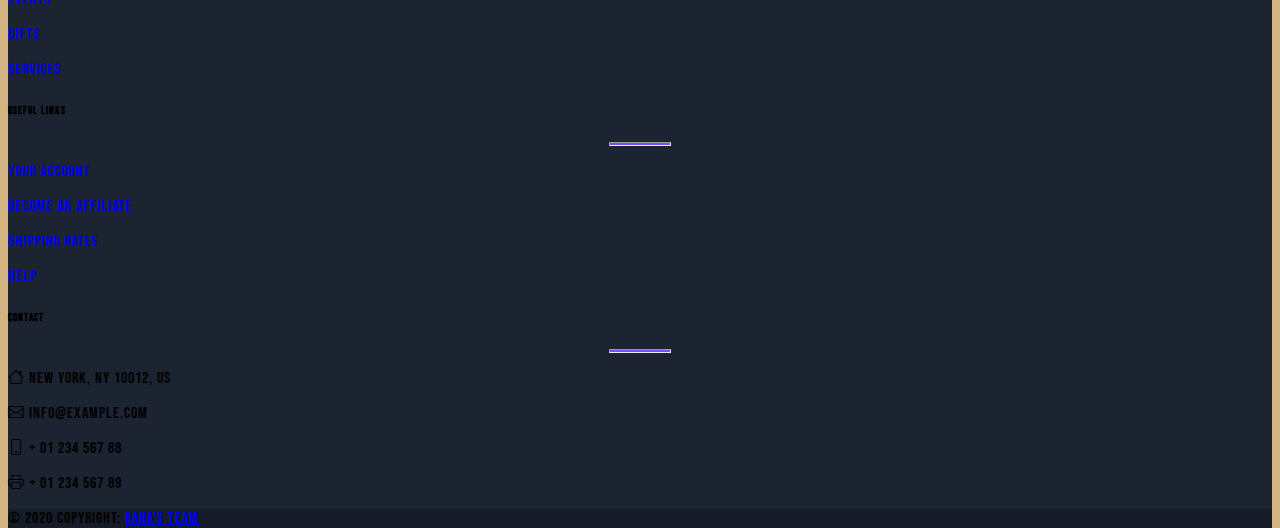
<file: Registration.html>
<!DOCTYPE html>
<html lang="en">

<head>
    <meta charset="UTF-8" />
    <meta http-equiv="X-UA-Compatible" content="IE=edge" />
    <meta name="viewport" content="width=device-width, initial-scale=1.0" />
    <link rel="stylesheet" href="css/style.css" />
    <link rel="icon" href="images/logo.png" />
    <link href="https://cdn.jsdelivr.net/npm/bootstrap@5.2.0-beta1/dist/css/bootstrap.min.css" rel="stylesheet"
        integrity="sha384-0evHe/X+R7YkIZDRvuzKMRqM+OrBnVFBL6DOitfPri4tjfHxaWutUpFmBp4vmVor" crossorigin="anonymous" />
    <link rel="stylesheet" href="https://cdn.jsdelivr.net/npm/bootstrap-icons@1.8.2/font/bootstrap-icons.css" />
    <link rel="stylesheet" href="https://maxcdn.bootstrapcdn.com/font-awesome/4.7.0/css/font-awesome.min.css" />
    <script src="https://code.jquery.com/jquery-3.3.1.js"></script>
    <title>Sign up</title>
</head>

<body class="bookClubBodyColor">
    <header>
        <nav class="shadow-lg">
            <div class="menu-icon">
                <i class="fa fa-bars fa-2x"></i>
            </div>
            <div class="logo"><a href="#" class="text-decoration-none"><img src="images/logo.png" width="120rem"></a>
            </div>
            <div class="menu">
                <ul>
                    <li><a href="#">Home</a></li>
                    <li><a href="#">STORE</a></li>
                    <li><a href="index.php">BOOK CLUBS</a></li>
                    <li><a href="About.html">ABOUT</a></li>
                    <li><a href="#">CONTACT US</a></li>
                    <li><a class="btn btn-outline-success" href="#">SIGN IN</a></li>
                    <li><a class="btn btn-success" href="Registration.html">REGISTER</a></li>
                </ul>
            </div>
        </nav>
    </header>
    <section class="signUpSection">
        <div class="row g-0">
            <div class="col-6 d-none d-md-block">
                <div class="text-center bg-image-registration">
                    <div class="mask" style="background-color: rgba(0, 0, 0, 0.3)">
                        <div class="d-flex justify-content-center align-items-center h-100">
                            <div class="mt-5 text-white">
                                <h4 class="mb-5">TRACK YOUR BOOKS, RECEIVE<br> RECOMMENDATIONS, AND BROWSE BOOK CLUBS</h4>
                            </div>
                        </div>
                    </div>
                </div>
            </div>
            <div class="col-md-6 col-12 d-flex align-items-center">
                <div class="container col-8 justify-content-center">
                    <form action="index.php" class="signUpForm mb-5">
                        <h1 class="mb-3">Sign up and start reading</h1>
                        <div class="mb-3">
                            <label for="username" class="form-label">Username</label>
                            <input type="text" class="form-control" id="username" aria-describedby="emailHelp" required>
                        </div>
                        <div class="mb-3">
                            <label for="exampleInputEmail1" class="form-label">Email address</label>
                            <input type="email" class="form-control" id="exampleInputEmail1"
                                aria-describedby="emailHelp" required>
                            <div id="emailHelp" class="form-text">We'll never share your email with anyone else.</div>
                        </div>
                        <div class="mb-3">
                            <label for="phoneNo" class="form-label">Phone</label>
                            <input type="tel" class="form-control" id="phoneNo" required>
                        </div>
                        <div class="mb-3">
                            <label for="exampleInputPassword1" class="form-label">Password</label>
                            <input type="password" class="form-control" id="exampleInputPassword1" required>
                        </div>
                        <div class="mb-3">
                            <label for="confirmPassword" class="form-label">Confirm Password</label>
                            <input type="password" class="form-control" id="confirmPassword" required>
                        </div>
                        <button type="submit" class="btn btn-success">Register</button>
                        <button type="reset" class="right btn btn-danger">Clear</button>
                    </form>
                    <h4 class="mb-4 text-center">Already have a Story account?<a class="ms-2 text-secondary" href="index.php">Sign in here.</a></h4>
                </div>
            </div>
        </div>

    </section>
    <!-- Footer -->
    <footer class="text-center text-lg-start text-white" style="background-color: #1c2331">
        <!-- Section: Social media -->
        <section class="d-flex justify-content-between p-4" style="background-color: #5E3023">
            <!-- Left -->
            <div class="me-5">
                <span>Get connected with us on social networks:</span>
            </div>
            <!-- Left -->

            <!-- Right -->
            <div class="socialMedia">
                <a href="" class="text-white me-4">
                    <i class="bi bi-facebook"></i>
                </a>
                <a href="" class="text-white me-4">
                    <i class="bi bi-twitter"></i>
                </a>
                <a href="" class="text-white me-4">
                    <i class="bi bi-google"></i>
                </a>
                <a href="" class="text-white me-4">
                    <i class="bi bi-instagram"></i>
                </a>
                <a href="" class="text-white me-4">
                    <i class="bi bi-linkedin"></i>
                </a>
                <a href="" class="text-white me-4">
                    <i class="bi bi-github"></i>
                </a>
            </div>
            <!-- Right -->
        </section>
        <!-- Section: Social media -->

        <!-- Section: Links  -->
        <section class="footerLinks">
            <div class="container text-center text-md-start mt-5">
                <!-- Grid row -->
                <div class="row mt-3">
                    <!-- Grid column -->
                    <div class="col-md-3 col-lg-4 col-xl-3 mx-auto mb-4">
                        <!-- Content -->
                        <h6 class="text-uppercase fw-bold">Company name</h6>
                        <hr class="mb-4 mt-0 d-inline-block mx-auto"
                            style="width: 60px; background-color: #7c4dff; height: 2px" />
                        <p>
                            Here you can use rows and columns to organize your footer
                            content. Lorem ipsum dolor sit amet, consectetur adipisicing
                            elit.
                        </p>
                    </div>
                    <!-- Grid column -->

                    <!-- Grid column -->
                    <div class="col-md-2 col-lg-2 col-xl-2 mx-auto mb-4">
                        <!-- Links -->
                        <h6 class="text-uppercase fw-bold">Products</h6>
                        <hr class="mb-4 mt-0 d-inline-block mx-auto"
                            style="width: 60px; background-color: #7c4dff; height: 2px" />
                        <p>
                            <a href="#!" class="text-white ">Books</a>
                        </p>
                        <p>
                            <a href="#!" class="text-white">Events</a>
                        </p>
                        <p>
                            <a href="#!" class="text-white">Gifts</a>
                        </p>
                        <p>
                            <a href="#!" class="text-white">Services</a>
                        </p>
                    </div>
                    <!-- Grid column -->

                    <!-- Grid column -->
                    <div class="col-md-3 col-lg-2 col-xl-2 mx-auto mb-4">
                        <!-- Links -->
                        <h6 class="text-uppercase fw-bold">Useful links</h6>
                        <hr class="mb-4 mt-0 d-inline-block mx-auto"
                            style="width: 60px; background-color: #7c4dff; height: 2px" />
                        <p>
                            <a href="#!" class="text-white">Your Account</a>
                        </p>
                        <p>
                            <a href="#!" class="text-white">Become an Affiliate</a>
                        </p>
                        <p>
                            <a href="#!" class="text-white">Shipping Rates</a>
                        </p>
                        <p>
                            <a href="#!" class="text-white">Help</a>
                        </p>
                    </div>
                    <!-- Grid column -->

                    <!-- Grid column -->
                    <div class="col-md-4 col-lg-3 col-xl-3 mx-auto mb-md-0 mb-4">
                        <!-- Links -->
                        <h6 class="text-uppercase fw-bold">Contact</h6>
                        <hr class="mb-4 mt-0 d-inline-block mx-auto"
                            style="width: 60px; background-color: #7c4dff; height: 2px" />
                        <p><i class="bi bi-house mr-3"></i> New York, NY 10012, US</p>
                        <p><i class="bi bi-envelope mr-3"></i> info@example.com</p>
                        <p><i class="bi bi-phone mr-3"></i> + 01 234 567 88</p>
                        <p><i class="bi bi-printer mr-3"></i> + 01 234 567 89</p>
                    </div>
                    <!-- Grid column -->
                </div>
                <!-- Grid row -->
            </div>
        </section>
        <!-- Section: Links  -->

        <!-- Copyright -->
        <div class="text-center p-3" style="background-color: rgba(0, 0, 0, 0.2)">
            © 2020 Copyright:
            <a href="#!" class="text-white text-decoration-none">Rana's Team</a>
        </div>
        <!-- Copyright -->
    </footer>
    <!-- Footer -->
    <script src="https://cdn.jsdelivr.net/npm/bootstrap@5.2.0-beta1/dist/js/bootstrap.bundle.min.js"
        integrity="sha384-pprn3073KE6tl6bjs2QrFaJGz5/SUsLqktiwsUTF55Jfv3qYSDhgCecCxMW52nD2"
        crossorigin="anonymous"></script>
    <script src="assets/js/script.js"></script>
</body>

</html>
</file>
<file: css/style.css>
@import url('https://fonts.googleapis.com/css2?family=Bebas+Neue&display=swap');

html{
    scroll-behavior: smooth!important;
}
.logo {
    line-height: 60px;
    position: fixed;
    float: left;
    margin: 16px 46px;
    font-weight: bold;
    font-size: 20px;
    letter-spacing: 2px;
}
.logo a{
    color: white!important;
}
.logo a:hover {
    color: #d4b483 !important;;
}
header{
    letter-spacing: 1px!important;
}
.bookClubBodyColor{
    background-color: #D4B483!important;
    height: 1000px;
    font-family: 'Bebas Neue', cursive!important;
}

nav {
    position: fixed;
    width: 100%;
    line-height: 60px;
    z-index: 999;
}

nav ul {
    line-height: 60px;
    list-style: none;
    background: rgba(0, 0, 0, 0);
    overflow: hidden;
    color: #fff;
    padding: 0;
    text-align: right;
    margin: 0;
    padding-right: 40px;
    transition: 1s;
}

nav.black ul {
    background: rgba(137,87,55,0.7);
}

nav ul li {
    display: inline-block;
    padding: 16px 40px;;
}

nav ul li a {
    text-decoration: none;
    color: #fff;
    font-size: 16px;
}
nav ul li a:hover{
    color: #D4B483;
}
.menu-icon {
    line-height: 60px;
    width: 100%;
    background: #000;
    text-align: right;
    box-sizing: border-box;
    padding: 15px 24px;
    cursor: pointer;
    color: #fff;
    display: none;
}
.menu ul li a.btn{
    color: #fff;
}
.menu ul li a.btn-success{
    background-color: #5E3023;
    border-color: #5E3023;
    transition: 0.7s;
}
.menu ul li a.btn-success:hover{
    background-color: #D4B483;
    border-color: #D4B483;
}
.menu ul li a.btn-outline-success{
border-color: #D4B483;
transition: 0.7s;
--bs-btn-focus-shadow-rgb: 	212, 180, 131;
--bs-btn-disabled-color:#D4B483;
    --bs-btn-active-color: #fff;
    --bs-btn-active-bg: #D4B483;
    --bs-btn-active-border-color: #D4B483;
    --bs-btn-color: #D4B483;
    --bs-btn-border-color: #D4B483;
    --bs-btn-hover-color: #fff;
    --bs-btn-hover-bg: #D4B483;
    --bs-btn-hover-border-color: #D4B483;
}
.menu ul li a.btn-outline-success:hover{
    background-color: #D4B483;

    }
.bg-image{
    background-image: url(../images/welcome-book-club.jpg);
    background-size: cover;
    background-repeat: no-repeat;
    background-position: top;
    height: 500px;
}
.bg-image-registration{
    background-image: url(../images/signup-banner.jpg);
    background-size: cover;
    background-repeat: no-repeat;
    background-position: top;
    height: 900px;

}
.bg-image-AboutUs{
    background-image: url(../images/bg_about.png);
    background-size: cover;
    background-repeat: no-repeat;
    background-position: top;
    height: 300px;
}
.mask{
    width: 100%;
    height: inherit;
}

/* book club card */
.profile-card-5{
    margin-top:20px;
}

.profile-card-5 .card-img-block {
    width: 91%;
    margin: 0 auto;
    position: relative;
    top: -20px;
    
}

.profile-card-5 .card-img-block img{
    border-radius:5px;
    box-shadow:0 0 10px rgba(0,0,0,0.63);
    height: 200px;
}
.profile-card-5 h5{
    color:#4E5E30;
    font-weight:600;
    letter-spacing: 1px!important;
}
.profile-card-5 p{
    font-size:14px;
    font-weight:300;
}
.profile-card-5 .btn-primary{
    background-color:#4E5E30;
    border-color:#4E5E30;
}
.profileName{
    letter-spacing: 1px!important;
}
.profileAvatar{
    vertical-align: bottom;
    width: 50px;
    height: 50px;
    border-radius: 50%;
}
button.right {
    float: right;
  }

.card-body button{
    transition: 0.3s;
}
.bookClubCard{
    transition: 0.7s;
}
.bookClubCard:hover{
    transform:translateY(-12px);
}
footer{
    letter-spacing: 1px!important;
}
.footerLinks a{
    text-decoration: none!important;
}
.footerLinks a:hover{
    text-decoration: underline!important;
}
.socialMedia a{
    text-decoration: none!important;
}
.signUpForm{
    margin-top: 9rem;
}
.signUpForm button.btn-success{
    background-color: #5E3023;
    border-color: #5E3023;
    transition: 0.7s;
    --bs-btn-focus-shadow-rgb: 	94,48,35;

}
.ourTeam{
    background-color: rgba(137,87,55,0.2);
}
.donate button.btn-outline-dark{
    transition: 0.5s;
}
.supportStory{
    background-color: rgba(137,87,55,0.5);
}
@media(max-width: 1200px) {
    .card-text{
        min-height: 7rem;
    }
}

@media(max-width: 1100px) {
    .card-text{
        min-height: 9.5rem;
    }
    .logo {
          position: fixed;
          top: 0;
          margin-top: 16px;
    }
    nav ul {
          max-height: 0px;
          background: #000;
          overflow: scroll;
    }
    nav.black ul {
          background: #000;
    }
    .showing {
          max-height: 34em;
    }
    nav ul li {
          box-sizing: border-box;
          width: 100%;
          padding: 24px;
          text-align: center;
    }

    .menu-icon {
          display: block;
    }

}
@media(max-width: 768px) {
    .card-text{
        min-height: 0rem;
    }
}
</file>
